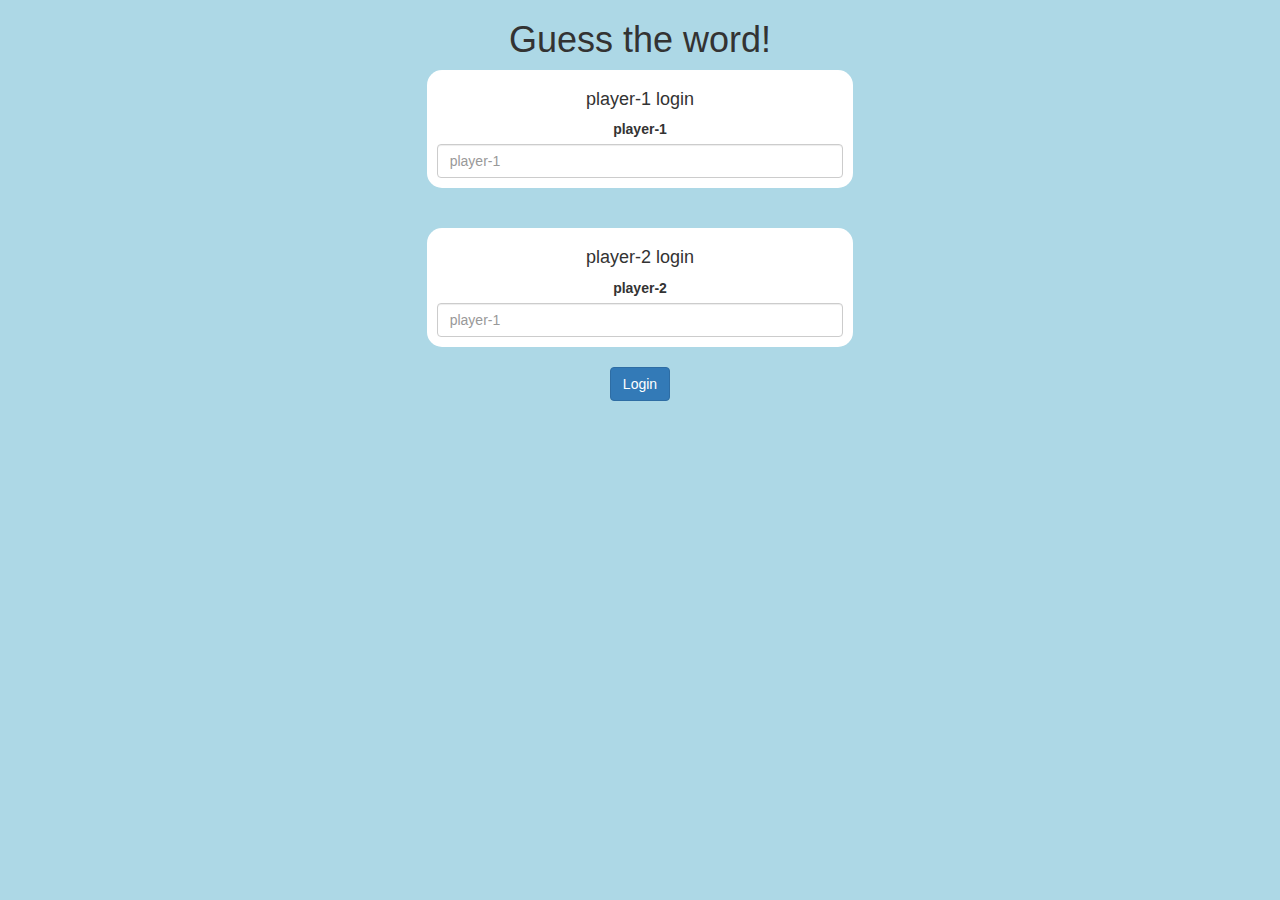
<file: index.html>
<!DOCTYPE html>
<html>
<head>
	<title>Guess The Word</title>

<meta name="viewport" content="width=device-width, initial-scale=1">
<link rel="stylesheet" href="https://maxcdn.bootstrapcdn.com/bootstrap/3.4.0/css/bootstrap.min.css">
<script src="https://ajax.googleapis.com/ajax/libs/jquery/3.4.1/jquery.min.js"></script>
<script src="https://maxcdn.bootstrapcdn.com/bootstrap/3.4.0/js/bootstrap.min.js"></script>

<link rel="stylesheet" type="text/css" href="game.css">

<script src="game_login.js"></script>
</head>
<body>
	<center>
<h1>Guess the word!</h1>
<div class="col-lg-4 col-sm-8 col-xs-11 login_div1">
	<h4>player-1 login</h4>
	<label>player-1</label>
	<input type="text" class="form-control" placeholder="player-1" id="player_1_input">
</div>
<br>
<br>
<div class="col-lg-4 col-sm-8 col-xs-11 login_div2">
	<h4>player-2 login</h4>
	<label>player-2</label>
	<input type="text" class="form-control" placeholder="player-1" id="player_2_input">
</div>
<br>
<button id="login" class="btn btn-primary" onclick="login()">Login</button>
	</center>
</body>
</html>
</file>
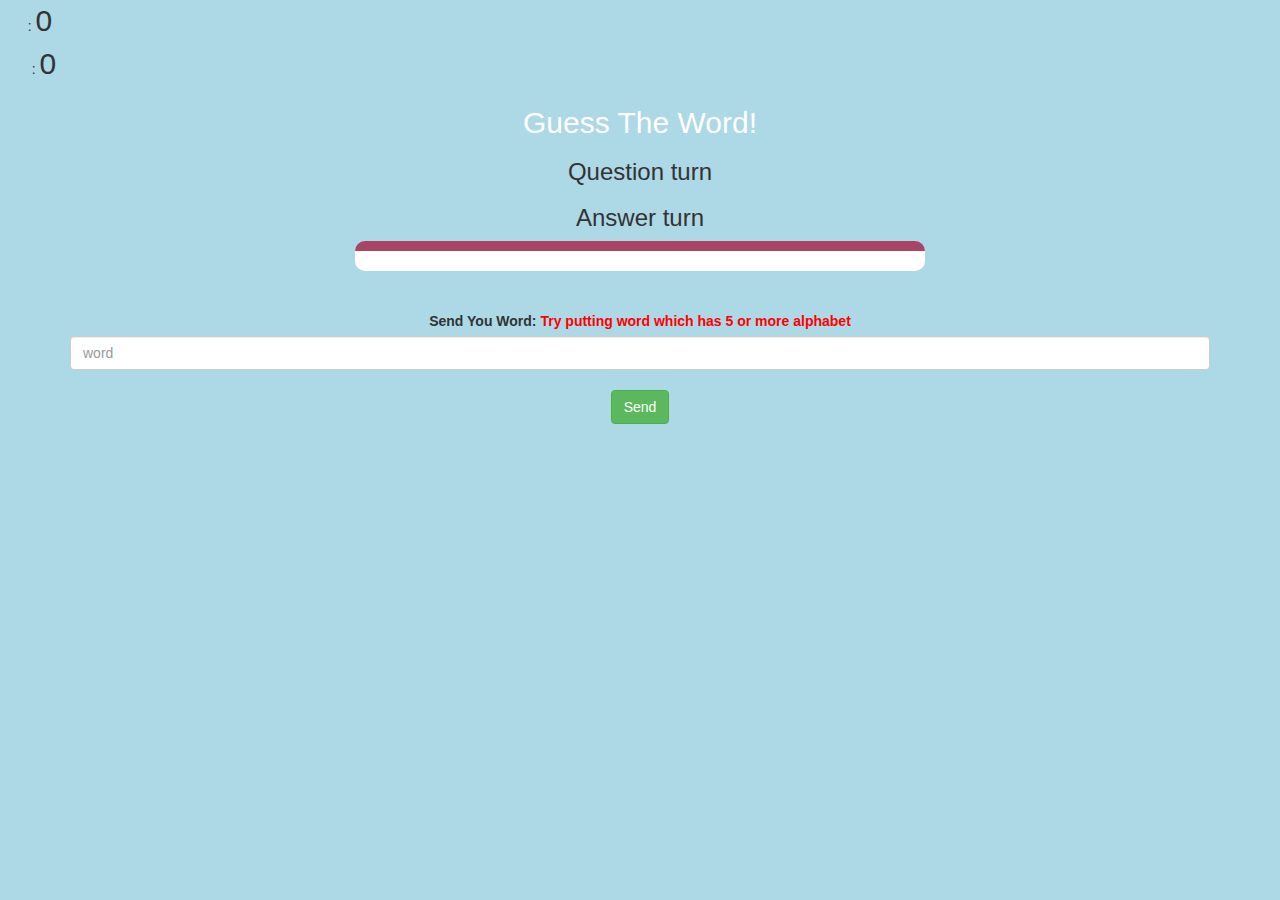
<file: game_page.html>
<!DOCTYPE html>
<html>
<head>
	<title>Guess The Word</title>

<meta name="viewport" content="width=device-width, initial-scale=1">
<link rel="stylesheet" href="https://maxcdn.bootstrapcdn.com/bootstrap/3.4.0/css/bootstrap.min.css">
<script src="https://ajax.googleapis.com/ajax/libs/jquery/3.4.1/jquery.min.js"></script>
<script src="https://maxcdn.bootstrapcdn.com/bootstrap/3.4.0/js/bootstrap.min.js"></script>

<link rel="stylesheet" type="text/css" href="game.css">
</head>
<body>
	<h2 id="player1_name"></h2>&nbsp; :&nbsp;<span id="player1_score"></span>
	<br>
	<h2 id="player2_name"></h2> &nbsp; :&nbsp;<span id="player2_score"></span>
<div class="container">
	<center>
		<h2 style="color: white;">Guess The Word!</h2>
		<h3>Question turn</h3><span id="question_player"></span>
		<h3>Answer turn</h3><span id="answer_player"></span>
        <div id="output" class="col-lg-6"></div>

		<br>
		<br>

		<label>Send You Word: <b style="color: red">Try putting word which has 5 or more alphabet</b></label>
         <input type="text" id="question_input" placeholder="word" class="form-control">
		<br>
		<button id="send_button" class="btn btn-success" onclick="send()">Send</button>

	</center>
</div>

<script src="game_page.js"></script>
</body>
</html>
</file>
<file: game.css>
body
{
	background: lightblue;
}

	.login_div1 , .login_div2
	{
		background: white;
		padding: 10px;
		float: none;
		border-radius: 15px;
	}


#player1_name , #player2_name
{
	display: inline-block;
	margin-left: 20px;
}
#word
{
	width: 60%;
}
#word_display
{
	letter-spacing: 5px;
}
#output
{
background: white;
border-radius: 10px;
border-top: 10px solid #AA4465;
padding: 10px;
float: none;
text-align: left;
}

#player1_score{
	font-size: 30px;
}

#player2_score{
	font-size: 30px;
}

#question_player{
	font-size: 20px;
	color: blue;
}
#answer_player{
	font-size: 20px;
	color: red;
}
</file>
